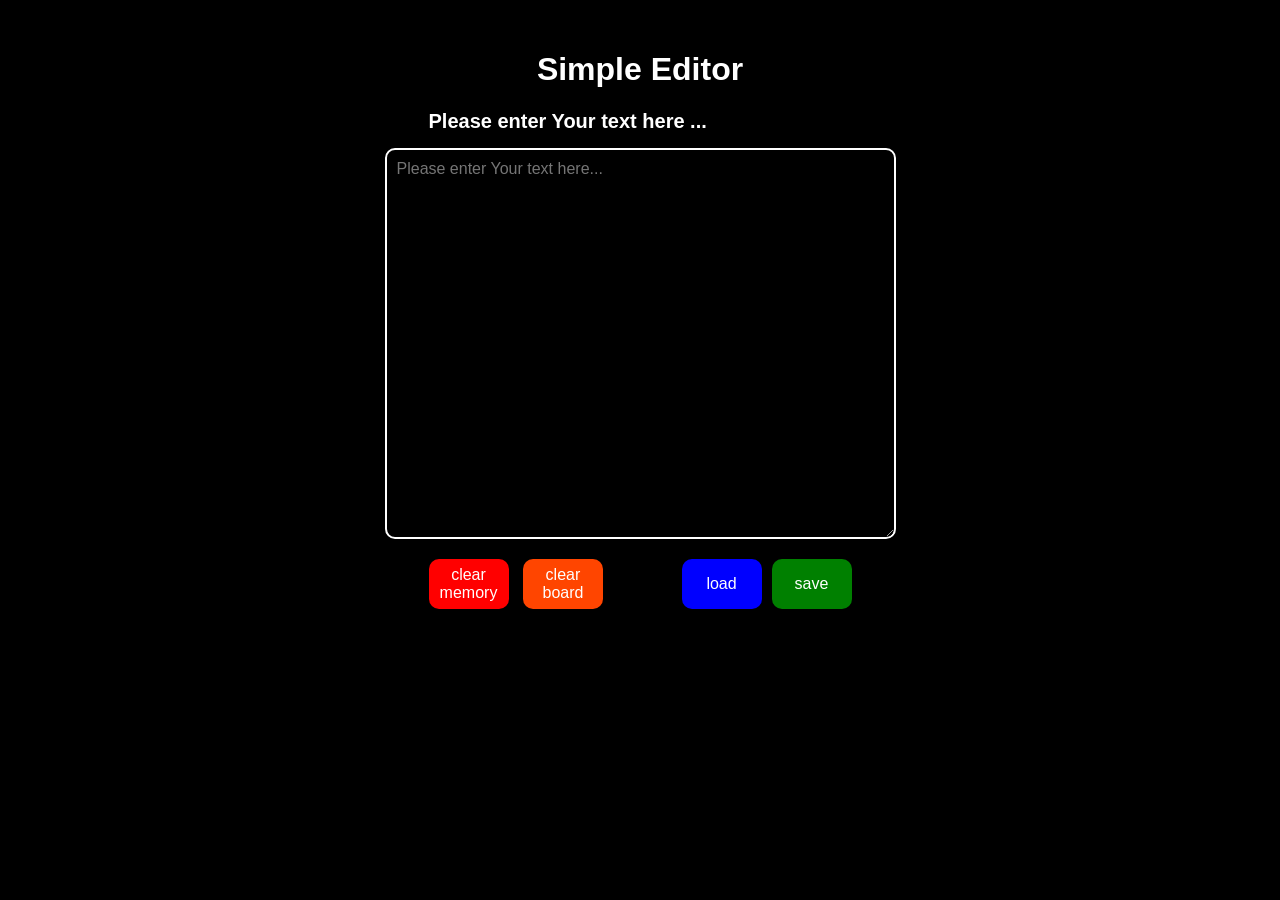
<file: index.html>
<!DOCTYPE html>
<html lang="en">
  <head>
    <meta charset="UTF-8" />
    <meta name="viewport" content="width=device-width, initial-scale=1.0" />
    <meta http-equiv="X-UA-Compatible" content="ie=edge" />
    <title>Simple Editor by Norbert Łukaszuk</title>
    <meta name="description" content="Description" />

    <!-- Title -->
    <meta property="og:title" content="My simple text editor" />
    <!-- OPTIONAL description. 2-4 sentences. -->
    <meta property="og:description" content="Simple editor placing text in local storage memory of browser" />
    <!-- full url with http(s) ie. https://maciejkorsan.github.io/my-repo/ -->
    <meta property="og:url" content="" />
    <!-- full url to the image with http(s) ie. https://maciejkorsan.github.io/my-repo/assets/img/fb.png. Facebook suggests at least 1200 x 630. -->
    <meta property="og:image" content="https://maciejkorsan.com/wtf-gulp-starter/assets/img/cover.png" />

    <link rel="manifest" href="manifest.json" />
    <meta name="apple-mobile-web-app-capable" content="yes" />
    <link
      rel="apple-touch-icon"
      sizes="192x192"
      href="assets/img/text-box.png"
    />

    <link
      rel="icon"
      type="image/png"
      href="assets/img/text-box.png"
    />

    <link rel="stylesheet" href="css/main.css" />
  </head>
  <body>
    
    <h1>Simple Editor</h1>
    <div id="mainArea" >
    <div class="flexBox">
    <label class="label" for="textArea">Please enter Your text here ...</label>
    <textarea class="textArea" name="textArea" id="textArea" cols="50" rows="20" placeholder="Please enter Your text here..." ></textarea>
    <!-- <div class="buttons"><button class="buttons__paste buttons__paste--js">paste</button></div> -->
    <div class="buttons"> <div><button class="buttons__clear buttons__clear--js">clear memory</button> <button class="buttons__clearInput buttons__clearInput--js">clear board</button> </div> <div><button class="buttons__load buttons__load--js">load</button><button class="buttons__save buttons__save--js">save</button></div></div>
    </div>
    </div>
    
    
    <script src="js/main.js"></script>
  </body>
</html>
</file>
<file: css/main.css>
/*! normalize.css v8.0.1 | MIT License | github.com/necolas/normalize.css */
/* Document
   ========================================================================== */
/**
 * 1. Correct the line height in all browsers.
 * 2. Prevent adjustments of font size after orientation changes in iOS.
 */
html {
  line-height: 1.15;
  /* 1 */
  -webkit-text-size-adjust: 100%;
  /* 2 */ }

/* Sections
   ========================================================================== */
/**
 * Remove the margin in all browsers.
 */
body {
  margin: 0; }

/**
 * Render the `main` element consistently in IE.
 */
main {
  display: block; }

/**
 * Correct the font size and margin on `h1` elements within `section` and
 * `article` contexts in Chrome, Firefox, and Safari.
 */
h1 {
  font-size: 2em;
  margin: 0.67em 0; }

/* Grouping content
   ========================================================================== */
/**
 * 1. Add the correct box sizing in Firefox.
 * 2. Show the overflow in Edge and IE.
 */
hr {
  -webkit-box-sizing: content-box;
          box-sizing: content-box;
  /* 1 */
  height: 0;
  /* 1 */
  overflow: visible;
  /* 2 */ }

/**
 * 1. Correct the inheritance and scaling of font size in all browsers.
 * 2. Correct the odd `em` font sizing in all browsers.
 */
pre {
  font-family: monospace, monospace;
  /* 1 */
  font-size: 1em;
  /* 2 */ }

/* Text-level semantics
   ========================================================================== */
/**
 * Remove the gray background on active links in IE 10.
 */
a {
  background-color: transparent; }

/**
 * 1. Remove the bottom border in Chrome 57-
 * 2. Add the correct text decoration in Chrome, Edge, IE, Opera, and Safari.
 */
abbr[title] {
  border-bottom: none;
  /* 1 */
  text-decoration: underline;
  /* 2 */
  -webkit-text-decoration: underline dotted;
          text-decoration: underline dotted;
  /* 2 */ }

/**
 * Add the correct font weight in Chrome, Edge, and Safari.
 */
b,
strong {
  font-weight: bolder; }

/**
 * 1. Correct the inheritance and scaling of font size in all browsers.
 * 2. Correct the odd `em` font sizing in all browsers.
 */
code,
kbd,
samp {
  font-family: monospace, monospace;
  /* 1 */
  font-size: 1em;
  /* 2 */ }

/**
 * Add the correct font size in all browsers.
 */
small {
  font-size: 80%; }

/**
 * Prevent `sub` and `sup` elements from affecting the line height in
 * all browsers.
 */
sub,
sup {
  font-size: 75%;
  line-height: 0;
  position: relative;
  vertical-align: baseline; }

sub {
  bottom: -0.25em; }

sup {
  top: -0.5em; }

/* Embedded content
   ========================================================================== */
/**
 * Remove the border on images inside links in IE 10.
 */
img {
  border-style: none; }

/* Forms
   ========================================================================== */
/**
 * 1. Change the font styles in all browsers.
 * 2. Remove the margin in Firefox and Safari.
 */
button,
input,
optgroup,
select,
textarea {
  font-family: inherit;
  /* 1 */
  font-size: 100%;
  /* 1 */
  line-height: 1.15;
  /* 1 */
  margin: 0;
  /* 2 */ }

/**
 * Show the overflow in IE.
 * 1. Show the overflow in Edge.
 */
button,
input {
  /* 1 */
  overflow: visible; }

/**
 * Remove the inheritance of text transform in Edge, Firefox, and IE.
 * 1. Remove the inheritance of text transform in Firefox.
 */
button,
select {
  /* 1 */
  text-transform: none; }

/**
 * Correct the inability to style clickable types in iOS and Safari.
 */
button,
[type="button"],
[type="reset"],
[type="submit"] {
  -webkit-appearance: button; }

/**
 * Remove the inner border and padding in Firefox.
 */
button::-moz-focus-inner,
[type="button"]::-moz-focus-inner,
[type="reset"]::-moz-focus-inner,
[type="submit"]::-moz-focus-inner {
  border-style: none;
  padding: 0; }

/**
 * Restore the focus styles unset by the previous rule.
 */
button:-moz-focusring,
[type="button"]:-moz-focusring,
[type="reset"]:-moz-focusring,
[type="submit"]:-moz-focusring {
  outline: 1px dotted ButtonText; }

/**
 * Correct the padding in Firefox.
 */
fieldset {
  padding: 0.35em 0.75em 0.625em; }

/**
 * 1. Correct the text wrapping in Edge and IE.
 * 2. Correct the color inheritance from `fieldset` elements in IE.
 * 3. Remove the padding so developers are not caught out when they zero out
 *    `fieldset` elements in all browsers.
 */
legend {
  -webkit-box-sizing: border-box;
          box-sizing: border-box;
  /* 1 */
  color: inherit;
  /* 2 */
  display: table;
  /* 1 */
  max-width: 100%;
  /* 1 */
  padding: 0;
  /* 3 */
  white-space: normal;
  /* 1 */ }

/**
 * Add the correct vertical alignment in Chrome, Firefox, and Opera.
 */
progress {
  vertical-align: baseline; }

/**
 * Remove the default vertical scrollbar in IE 10+.
 */
textarea {
  overflow: auto; }

/**
 * 1. Add the correct box sizing in IE 10.
 * 2. Remove the padding in IE 10.
 */
[type="checkbox"],
[type="radio"] {
  -webkit-box-sizing: border-box;
          box-sizing: border-box;
  /* 1 */
  padding: 0;
  /* 2 */ }

/**
 * Correct the cursor style of increment and decrement buttons in Chrome.
 */
[type="number"]::-webkit-inner-spin-button,
[type="number"]::-webkit-outer-spin-button {
  height: auto; }

/**
 * 1. Correct the odd appearance in Chrome and Safari.
 * 2. Correct the outline style in Safari.
 */
[type="search"] {
  -webkit-appearance: textfield;
  /* 1 */
  outline-offset: -2px;
  /* 2 */ }

/**
 * Remove the inner padding in Chrome and Safari on macOS.
 */
[type="search"]::-webkit-search-decoration {
  -webkit-appearance: none; }

/**
 * 1. Correct the inability to style clickable types in iOS and Safari.
 * 2. Change font properties to `inherit` in Safari.
 */
::-webkit-file-upload-button {
  -webkit-appearance: button;
  /* 1 */
  font: inherit;
  /* 2 */ }

/* Interactive
   ========================================================================== */
/*
 * Add the correct display in Edge, IE 10+, and Firefox.
 */
details {
  display: block; }

/*
 * Add the correct display in all browsers.
 */
summary {
  display: list-item; }

/* Misc
   ========================================================================== */
/**
 * Add the correct display in IE 10+.
 */
template {
  display: none; }

/**
 * Add the correct display in IE 10.
 */
[hidden] {
  display: none; }

h1 {
  text-align: center;
  color: white;
  padding-top: 30px; }

html {
  -webkit-box-sizing: border-box;
          box-sizing: border-box;
  font-family: Arial, Helvetica, sans-serif; }

*, *:before, *:after {
  -webkit-box-sizing: inherit;
          box-sizing: inherit; }

body {
  color: white;
  background-color: black; }

.buttons {
  display: -webkit-box;
  display: -ms-flexbox;
  display: flex;
  -webkit-box-orient: horizontal;
  -webkit-box-direction: normal;
      -ms-flex-direction: row;
          flex-direction: row;
  -webkit-box-pack: justify;
      -ms-flex-pack: justify;
          justify-content: space-between;
  width: 100%;
  margin-top: 20px;
  -ms-flex-item-align: end;
      align-self: flex-end;
  position: relative; }
  .buttons button {
    width: 80px;
    height: 50px;
    border-radius: 10px;
    color: white;
    border: none;
    -webkit-transition: -webkit-transform .5s;
    transition: -webkit-transform .5s;
    -o-transition: transform .5s;
    transition: transform .5s;
    transition: transform .5s, -webkit-transform .5s; }
  .buttons__load {
    background-color: blue;
    margin-right: 10px; }
    .buttons__load:hover {
      -webkit-transform: scale(1.2);
          -ms-transform: scale(1.2);
              transform: scale(1.2);
      color: chartreuse; }
  .buttons__save {
    background-color: green; }
    .buttons__save:hover {
      -webkit-transform: scale(1.2);
          -ms-transform: scale(1.2);
              transform: scale(1.2);
      color: chartreuse; }
  .buttons__clear {
    background-color: red;
    margin-right: 10px; }
    .buttons__clear:hover {
      -webkit-transform: scale(1.2);
          -ms-transform: scale(1.2);
              transform: scale(1.2);
      color: chartreuse; }
  .buttons__clearInput {
    background-color: orangered; }
    .buttons__clearInput:hover {
      -webkit-transform: scale(1.2);
          -ms-transform: scale(1.2);
              transform: scale(1.2);
      color: chartreuse; }
  .buttons__paste {
    background-color: gray; }
    .buttons__paste:hover {
      -webkit-transform: scale(1.2);
          -ms-transform: scale(1.2);
              transform: scale(1.2);
      color: chartreuse; }

.flexBox {
  display: -webkit-box;
  display: -ms-flexbox;
  display: flex;
  -webkit-box-orient: vertical;
  -webkit-box-direction: normal;
      -ms-flex-direction: column;
          flex-direction: column;
  -webkit-box-align: center;
      -ms-flex-align: center;
          align-items: center;
  width: 423px; }

.label {
  -ms-flex-item-align: start;
      align-self: flex-start;
  margin-bottom: 15px;
  font-weight: 900;
  font-size: 20px; }

#mainArea {
  display: -webkit-box;
  display: -ms-flexbox;
  display: flex;
  -webkit-box-orient: vertical;
  -webkit-box-direction: normal;
      -ms-flex-direction: column;
          flex-direction: column;
  -webkit-box-align: center;
      -ms-flex-align: center;
          align-items: center; }

#textArea {
  background-color: black;
  border: solid white 2px;
  color: white;
  border-radius: 10px;
  padding: 10px 10px; }

@media (max-width: 360px) {
  #textArea {
    max-width: 320px; }
  .buttons {
    max-width: 360px;
    -ms-flex-item-align: center;
        -ms-grid-row-align: center;
        align-self: center;
    padding: 0 5px;
    margin-bottom: 10px;
    -webkit-transition: none;
    -o-transition: none;
    transition: none; }
    .buttons__save:hover {
      -webkit-transform: none;
          -ms-transform: none;
              transform: none; }
    .buttons__clearInput:hover {
      -webkit-transform: none;
          -ms-transform: none;
              transform: none; }
    .buttons__clear {
      margin-right: 0; }
      .buttons__clear:hover {
        -webkit-transform: none;
            -ms-transform: none;
                transform: none; }
    .buttons__load:hover {
      -webkit-transform: none;
          -ms-transform: none;
              transform: none; }
    .buttons__clear {
      margin-right: 10px; }
      .buttons__clear:hover {
        -webkit-transform: none;
            -ms-transform: none;
                transform: none; }
  .label {
    -ms-flex-item-align: center;
        -ms-grid-row-align: center;
        align-self: center; } }

/*# sourceMappingURL=main.css.map */
</file>
